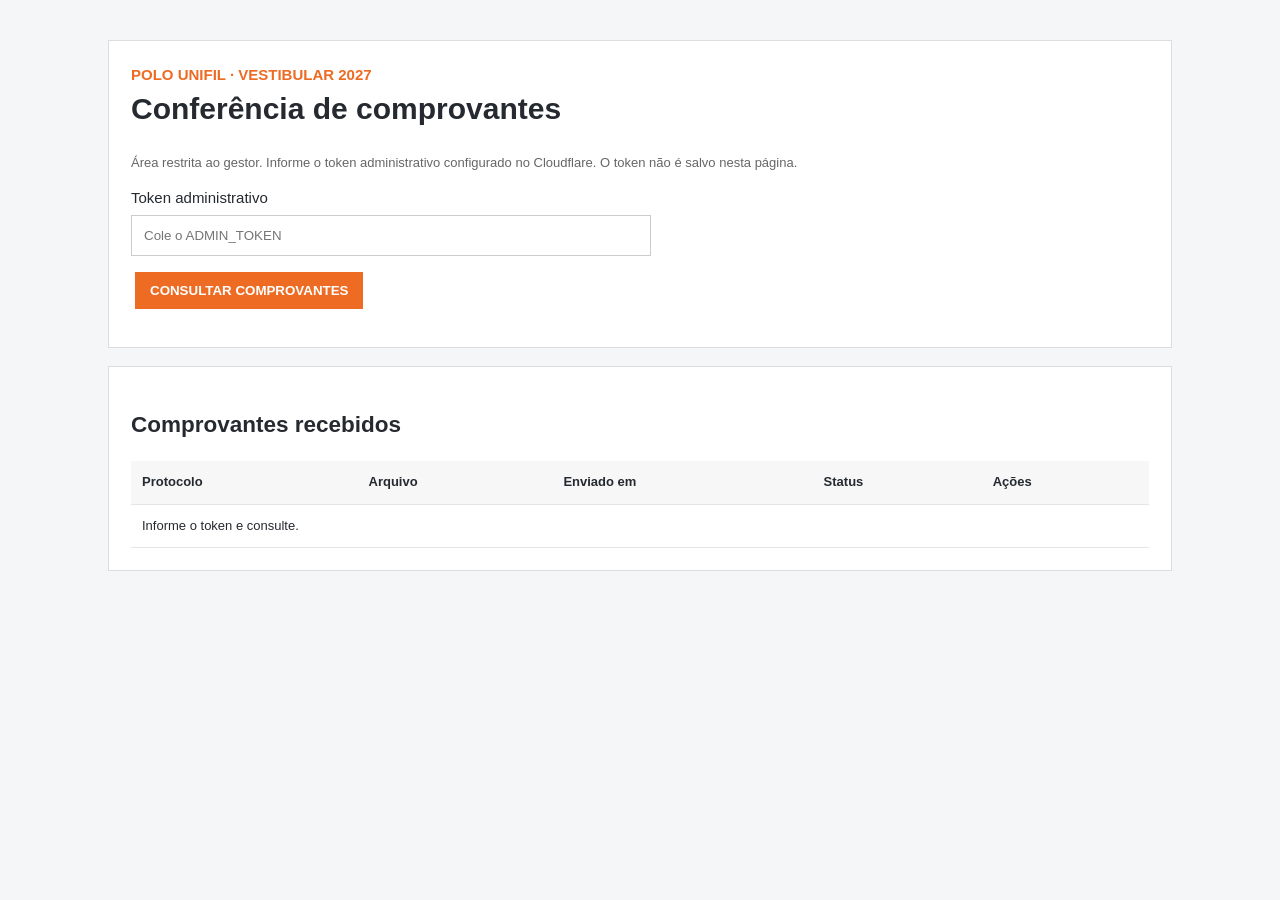
<file: comprovantes.html>
<!doctype html>
<html lang="pt-BR"><head><meta charset="utf-8"><meta name="viewport" content="width=device-width,initial-scale=1"><meta name="theme-color" content="#ed6b23"><title>Conferência de comprovantes | Polo UniFil</title><link rel="stylesheet" href="styles.css"><style>
body{background:#f5f6f7;color:#252a30;font-family:Roboto,Arial,sans-serif}.wrap{max-width:1100px;margin:40px auto;padding:0 18px}.panel{background:#fff;border:1px solid #ddd;padding:22px;margin:18px 0}.panel h1{margin-top:0}.field{display:grid;gap:6px;margin:12px 0}.field input{padding:12px;border:1px solid #ccc;max-width:520px;width:100%}button{border:0;background:#ed6b23;color:white;padding:11px 15px;font-weight:700;cursor:pointer;margin:4px}button.secondary{background:#343a40}button:disabled{opacity:.5}table{width:100%;border-collapse:collapse;font-size:13px}th,td{text-align:left;padding:11px;border-bottom:1px solid #e4e4e4}th{background:#f7f7f7}.status{font-weight:700}.muted{color:#666;font-size:13px}#message{margin:12px 0;color:#8a431b}#preview{width:100%;height:65vh;border:1px solid #ddd;margin-top:12px} @media(max-width:700px){.table-wrap{overflow:auto}table{min-width:760px}}
</style></head><body><main class="wrap"><div class="panel"><div style="color:#ed6b23;font-weight:900">POLO UNIFIL · VESTIBULAR 2027</div><h1>Conferência de comprovantes</h1><p class="muted">Área restrita ao gestor. Informe o token administrativo configurado no Cloudflare. O token não é salvo nesta página.</p><div class="field"><label for="token">Token administrativo</label><input id="token" type="password" autocomplete="off" placeholder="Cole o ADMIN_TOKEN"></div><button id="load">CONSULTAR COMPROVANTES</button><div id="message" role="status"></div></div><section class="panel"><h2>Comprovantes recebidos</h2><div class="table-wrap"><table><thead><tr><th>Protocolo</th><th>Arquivo</th><th>Enviado em</th><th>Status</th><th>Ações</th></tr></thead><tbody id="rows"><tr><td colspan="5">Informe o token e consulte.</td></tr></tbody></table></div></section><section class="panel" id="viewer" hidden><h2 id="viewer-title">Visualização do comprovante</h2><div id="file-view"></div><div class="field"><label for="note">Observação para o candidato (opcional)</label><input id="note" maxlength="500" placeholder="Ex.: comprovante ilegível; envie novamente."></div><button id="approve">APROVAR</button><button id="reject" class="secondary">RECUSAR</button><button id="pending" class="secondary">MARCAR PENDENTE</button><button id="close" class="secondary">FECHAR</button></section></main>
<script>
let selected=null,objectUrl=null;
const token=()=>document.getElementById("token").value.trim();
const auth=()=>({"Authorization":"Bearer "+token()});
const msg=t=>document.getElementById("message").textContent=t;
async function load(){
 if(!token()){msg("Informe o token administrativo.");return;}
 msg("Consultando...");const r=await fetch("/api/admin/payment-proofs",{headers:auth()});const d=await r.json();if(!r.ok){msg(d.error||"Falha na consulta.");return;}
 const body=document.getElementById("rows");body.innerHTML="";
 if(!d.proofs.length){body.innerHTML="<tr><td colspan='5'>Nenhum comprovante recebido.</td></tr>";}
 d.proofs.forEach(p=>{const tr=document.createElement("tr");for(const value of [p.protocol,p.fileName,new Date(p.submittedAt).toLocaleString("pt-BR"),p.status]){const td=document.createElement("td");td.textContent=value;tr.appendChild(td);}const td=document.createElement("td"),b=document.createElement("button");b.textContent="ANALISAR";b.onclick=()=>openProof(p);td.appendChild(b);tr.appendChild(td);body.appendChild(tr);});
 msg(d.proofs.length+" comprovante(s) localizado(s).");
}
async function openProof(p){
 selected=p;document.getElementById("viewer").hidden=false;document.getElementById("viewer-title").textContent="Comprovante · "+p.protocol;document.getElementById("note").value=p.reviewNote||"";
 if(objectUrl)URL.revokeObjectURL(objectUrl);const r=await fetch("/api/admin/payment-proofs/"+encodeURIComponent(p.protocol)+"/file",{headers:auth()});if(!r.ok){document.getElementById("file-view").textContent="Não foi possível abrir o arquivo.";return;}
 const blob=await r.blob();objectUrl=URL.createObjectURL(blob);const el=blob.type==="application/pdf"?document.createElement("iframe"):document.createElement("img");el.src=objectUrl;if(el.tagName==="IMG")el.style.maxWidth="100%";document.getElementById("file-view").replaceChildren(el);
}
async function setStatus(status){
 if(!selected)return;const r=await fetch("/api/admin/payment-proofs/"+encodeURIComponent(selected.protocol),{method:"PATCH",headers:{...auth(),"Content-Type":"application/json"},body:JSON.stringify({status,note:document.getElementById("note").value})});const d=await r.json();if(!r.ok){msg(d.error||"Não foi possível atualizar.");return;}msg("Status atualizado: "+status);document.getElementById("viewer").hidden=true;await load();
}
document.getElementById("load").onclick=load;document.getElementById("approve").onclick=()=>setStatus("Aprovado");document.getElementById("reject").onclick=()=>setStatus("Recusado");document.getElementById("pending").onclick=()=>setStatus("Pendente");document.getElementById("close").onclick=()=>document.getElementById("viewer").hidden=true;
</script></body></html>
</file>
<file: styles.css>
:root{--orange:#ed6b23;--orange2:#d95617;--ink:#292d33;--muted:#6e7780;--line:#e1e4e7;--tint:#f5f6f7;--purple:#4d286e}*{box-sizing:border-box}html{scroll-behavior:smooth;scroll-padding-top:95px}body{margin:0;color:var(--ink);font:15px/1.55 Roboto,Arial,sans-serif}a{color:inherit;text-decoration:none}.container{width:min(1160px,calc(100% - 44px));margin:auto}.skip-link{position:absolute;left:-9999px}.skip-link:focus{left:12px;top:12px;z-index:30;background:white;padding:12px}.topline{background:#292d33;color:#dfe2e5;font-size:11px}.top-inner{height:34px;display:flex;justify-content:space-between;align-items:center}.top-inner a{color:#fff}.top-inner b{color:#f3a16e}.header{background:#fff;border-bottom:1px solid var(--line);position:sticky;top:0;z-index:20;box-shadow:0 2px 9px #00000008}.header-inner{height:82px;display:flex;align-items:center;justify-content:space-between;gap:28px}.brand{display:flex;align-items:center;gap:10px;flex-shrink:0}.brand-logo{width:174px;height:58px;object-fit:cover;object-position:center;display:block;flex-shrink:0}.brand>span:last-child{display:grid;line-height:1.1}.brand small{font-size:9px;letter-spacing:.8px;font-weight:700;color:#626970}.main-nav{display:flex;align-items:center;gap:22px}.main-nav a{font-size:12px;font-weight:700;padding:30px 0;border-bottom:3px solid transparent}.main-nav a:hover{color:var(--orange);border-color:var(--orange)}.menu-toggle{display:none;border:0;background:none;font-size:26px}.hero{background:linear-gradient(90deg,#292d33 0%,#292d33 34%,rgba(41,45,51,.91) 51%,rgba(41,45,51,.12) 100%),#292d33;color:#fff;padding:18px 0 54px;position:relative;overflow:hidden}.hero:before{content:"";position:absolute;inset:0 0 0 auto;width:62%;background-image:url("https://ead.unifil.br/img/giba.png");background-repeat:no-repeat;background-position:right center;background-size:contain;z-index:0}.hero:after{content:"";position:absolute;width:470px;height:470px;border:70px solid #ed6b231c;border-radius:50%;right:-150px;top:40px;pointer-events:none}.crumb{font-size:11px;color:#c5c9cd;margin-bottom:34px;position:relative;z-index:1}.crumb i{color:#f28b4d;padding:0 8px;font-style:normal}.hero-content{display:grid;grid-template-columns:1fr;gap:0;align-items:center;position:relative;z-index:1;min-height:410px}.hero-copy{max-width:610px}.tag,.kicker{font-size:10px;letter-spacing:1.5px;font-weight:900;color:#f58a4b}.hero h1{font-size:56px;line-height:1.04;letter-spacing:-1.7px;margin:14px 0}.hero h1 em{font-style:normal;color:#ff985d}.hero-copy>p{font-size:15px;color:#d5d8db;max-width:550px;margin:0}.hero-actions{display:flex;gap:10px;flex-wrap:wrap;margin-top:25px}.btn{padding:12px 17px;border-radius:4px;font-size:12px;font-weight:700;display:inline-flex;gap:17px;align-items:center}.btn-orange{background:var(--orange);color:#fff}.btn-orange:hover{background:var(--orange2)}.btn-light{background:#fff;color:#353940}.hero-event{background:#fff;color:var(--ink);border-radius:5px;overflow:hidden;box-shadow:0 18px 50px #0003}.event-ribbon{background:var(--orange);color:#fff;padding:9px 17px;font-size:9px;letter-spacing:1.2px;font-weight:900}.event-title{padding:22px 22px 14px}.event-title small{font-size:9px;letter-spacing:1px;color:#818991;font-weight:900}.event-title h2{font-size:22px;line-height:1.2;margin:6px 0 11px}.event-state{font-size:9px;font-weight:900;color:#7d5a42;letter-spacing:.7px}.event-state i,.status-line i{display:inline-block;width:7px;height:7px;border-radius:50%;background:#e99a35;margin-right:6px}.event-facts{display:grid;grid-template-columns:1fr 1fr;background:#f5f6f7;border-top:1px solid var(--line)}.event-facts div{padding:13px 18px;border-bottom:1px solid var(--line)}.event-facts div:nth-child(odd){border-right:1px solid var(--line)}.event-facts small{display:block;color:#7d858d;font-size:9px;font-weight:700;letter-spacing:.7px}.event-facts b{font-size:13px}.event-more{display:flex;justify-content:space-between;padding:14px 18px;color:var(--orange2);font-size:11px;font-weight:900}.quick-section{padding:40px 0 52px}.section-heading{display:flex;justify-content:space-between;align-items:end;gap:25px;margin-bottom:22px}.section-heading h2{font-size:27px;line-height:1.2;margin:3px 0 0}.section-heading>p{font-size:12px;color:var(--muted);max-width:440px;margin:0}.quick-grid{display:grid;grid-template-columns:repeat(4,1fr);border:1px solid var(--line);background:#fff}.quick-card{display:flex;align-items:center;gap:12px;padding:17px 15px;border-right:1px solid var(--line);min-height:84px}.quick-card:last-child{border:0}.quick-card:hover{background:#fff8f3}.q-icon{width:37px;height:37px;display:grid;place-items:center;border-radius:4px;background:#fff0e7;color:var(--orange);font-size:19px;font-weight:900;flex-shrink:0}.quick-card span:nth-child(2){display:grid;flex:1}.quick-card b{font-size:12px}.quick-card small{font-size:10px;color:var(--muted)}.quick-card>strong{color:var(--orange);font-size:17px}.section{padding:50px 0 56px}.tint{background:#f5f6f7;border-top:1px solid #eceef0;border-bottom:1px solid #eceef0}.details-layout{display:grid;grid-template-columns:1.45fr .75fr;gap:22px}.detail-main,.detail-side{background:#fff;border:1px solid var(--line);padding:23px}.detail-main{border-top:4px solid var(--orange)}.status-line{font-size:10px;font-weight:900;letter-spacing:1px;color:#656e76}.detail-main h3{font-size:20px;margin:11px 0 6px}.detail-main>p{font-size:12px;color:var(--muted);margin:0 0 16px}.info-table{border-top:1px solid var(--line)}.info-table div{display:grid;grid-template-columns:1fr 210px;padding:10px 12px;border-bottom:1px solid #eceef0;font-size:12px}.info-table div:nth-child(odd){background:#fafafa}.info-table span{color:#626b74}.info-table b{font-size:12px}.notice{display:flex;gap:13px;margin-top:17px;padding:12px;background:#fff7f1;border-left:3px solid var(--orange);font-size:11px;color:#626b74}.notice b{color:#b54c18;white-space:nowrap}.detail-side{align-self:start}.detail-side h3{font-size:16px;margin:0 0 10px}.detail-side a{display:flex;align-items:center;gap:10px;border-top:1px solid #eceef0;padding:13px 0;font-size:11px;font-weight:700}.detail-side a span{color:#e47a3b;font-size:10px}.detail-side a b{margin-left:auto;color:var(--orange)}.registration{display:flex;align-items:center;gap:18px;background:#fff;border:1px solid var(--line);border-left:4px solid var(--orange);padding:18px}.calendar-mark{width:66px;height:68px;background:#fff0e7;color:var(--orange);display:grid;align-content:center;text-align:center;flex-shrink:0}.calendar-mark b{font-size:23px;line-height:1.1}.calendar-mark small{font-size:10px;font-weight:900;letter-spacing:1px}.registration-text{flex:1}.registration-text h3{font-size:15px;margin:0 0 4px}.registration-text p{font-size:11px;color:var(--muted);margin:0}.pending,.news-pending{font-size:9px;letter-spacing:.4px;font-weight:900;color:#a65326;background:#fff0e7;padding:7px 9px;white-space:nowrap}.course-tools{display:flex;justify-content:space-between;align-items:center;margin:20px 0 13px}.search-box{width:min(370px,100%);height:42px;display:flex;align-items:center;gap:10px;background:#fff;border:1px solid var(--line);padding:0 12px}.search-box span{font-size:20px;color:#8b9299}.search-box input{border:0;outline:0;width:100%;font:inherit;font-size:12px}.course-tools>span{font-size:11px;color:var(--muted)}.course-grid{display:grid;grid-template-columns:repeat(3,1fr);gap:8px}.course-item{display:flex;align-items:center;gap:9px;padding:11px 13px;border:1px solid var(--line);background:#fff;font-size:11px;font-weight:700}.course-item:before{content:"";width:6px;height:6px;background:var(--orange);border-radius:50%;flex-shrink:0}.footnote{font-size:10px;color:#858c93;margin:14px 0 0}.timeline{max-width:850px;background:#fff;border:1px solid var(--line);padding:8px 20px}.timeline-row{display:grid;grid-template-columns:125px 15px 1fr;gap:15px;align-items:center;padding:15px 0;border-bottom:1px solid #eceef0}.timeline-row:last-child{border:0}.timeline-date{font-size:10px;color:var(--orange2);font-weight:900;letter-spacing:.4px}.timeline-dot{width:9px;height:9px;border:2px solid var(--orange);border-radius:50%;position:relative}.timeline-dot:after{content:"";position:absolute;top:7px;left:2px;width:1px;height:48px;background:#f3c3a8}.timeline-row:last-child .timeline-dot:after{display:none}.timeline-row div{display:grid}.timeline-row b{font-size:12px}.timeline-row small{font-size:10px;color:var(--muted)}.news-list{border:1px solid var(--line);background:#fff}.news-item{display:flex;align-items:center;gap:17px;padding:17px;border-bottom:1px solid #eceef0}.news-item:last-child{border:0}.news-date{width:55px;height:55px;display:grid;align-content:center;text-align:center;background:#fff0e7;color:var(--orange2);flex-shrink:0}.news-date b{font-size:16px;line-height:1.2}.news-date small{font-size:8px;font-weight:900;letter-spacing:.8px}.news-item>div:nth-child(2){flex:1}.news-type{font-size:8px;color:var(--orange2);letter-spacing:1px;font-weight:900}.news-item h3{font-size:13px;margin:3px 0}.news-item p{font-size:10px;color:var(--muted);margin:0}.faq-list{border:1px solid var(--line);background:#fff}.faq-list details{padding:14px 17px;border-bottom:1px solid #e9ecef}.faq-list details:last-child{border:0}.faq-list summary{list-style:none;cursor:pointer;font-size:12px;font-weight:700}.faq-list summary:after{content:"+";float:right;color:var(--orange);font-size:18px}.faq-list details[open] summary:after{content:"−"}.faq-list p{font-size:11px;color:var(--muted);margin:9px 0 0}footer{background:#292d33;color:#fff;padding-top:37px}.footer-grid{display:grid;grid-template-columns:1.2fr 1fr 1fr;gap:50px;padding-bottom:30px}.footer-brand small{color:#d6d9dc}.footer-brand .brand-logo{background:#fff;border-radius:2px}.footer-grid h3{font-size:12px;margin:0 0 10px}.footer-grid p,.footer-grid a:not(.brand){display:block;font-size:10px;color:#c4c8cc;margin:0 0 7px}.footer-grid>div:first-child p{margin-top:12px}.footer-bottom{border-top:1px solid #454a50;padding:12px 0;color:#aeb4ba;font-size:9px}.footer-bottom .container{display:flex;justify-content:space-between;gap:20px}@media(max-width:920px){.main-nav{gap:12px}.main-nav a{font-size:11px}.hero-content{gap:0;min-height:380px}.quick-card{padding:12px 9px}.course-grid{grid-template-columns:repeat(2,1fr)}}@media(max-width:700px){.container{width:calc(100% - 30px)}.header-inner{height:68px}.menu-toggle{display:block}.main-nav{display:none;position:absolute;top:68px;left:0;right:0;background:#fff;padding:8px 20px 16px;box-shadow:0 10px 15px #0002;flex-direction:column;align-items:stretch;gap:0}.main-nav.open{display:flex}.main-nav a{padding:11px 0;border-bottom:1px solid #eee}.hero{padding-bottom:34px}.crumb{margin-bottom:23px}.hero-content{grid-template-columns:1fr;gap:0;min-height:0}.hero:before{width:100%;opacity:.34;background-position:right bottom;background-size:auto 82%}.hero-copy{max-width:100%}.hero h1{font-size:43px}.hero-copy>p{font-size:13px}.hero-event{max-width:500px}.quick-section{padding:30px 0 38px}.section-heading{display:block}.section-heading>p{margin-top:8px}.quick-grid{grid-template-columns:repeat(2,1fr)}.quick-card:nth-child(2){border-right:0}.quick-card:nth-child(-n+2){border-bottom:1px solid var(--line)}.quick-card{min-height:75px}.section{padding:37px 0 42px}.details-layout{grid-template-columns:1fr}.detail-main,.detail-side{padding:17px}.info-table div{grid-template-columns:1fr 145px;padding:9px 7px}.notice{display:block}.notice b{display:block;margin-bottom:4px}.registration{flex-wrap:wrap;align-items:flex-start}.registration-text{min-width:calc(100% - 90px)}.pending{margin-left:84px}.course-tools{align-items:flex-start;flex-direction:column;gap:8px}.course-grid{grid-template-columns:1fr}.timeline{padding:5px 12px}.timeline-row{grid-template-columns:92px 12px 1fr;gap:9px}.timeline-date{font-size:9px}.news-item{gap:10px;align-items:flex-start}.news-date{width:45px;height:48px}.news-pending{white-space:normal;text-align:center;max-width:78px}.footer-grid{grid-template-columns:1fr 1fr;gap:23px}.footer-grid>div:first-child{grid-column:1/-1}.footer-bottom .container{flex-direction:column;gap:5px}.top-inner{font-size:9px}}
</file>
